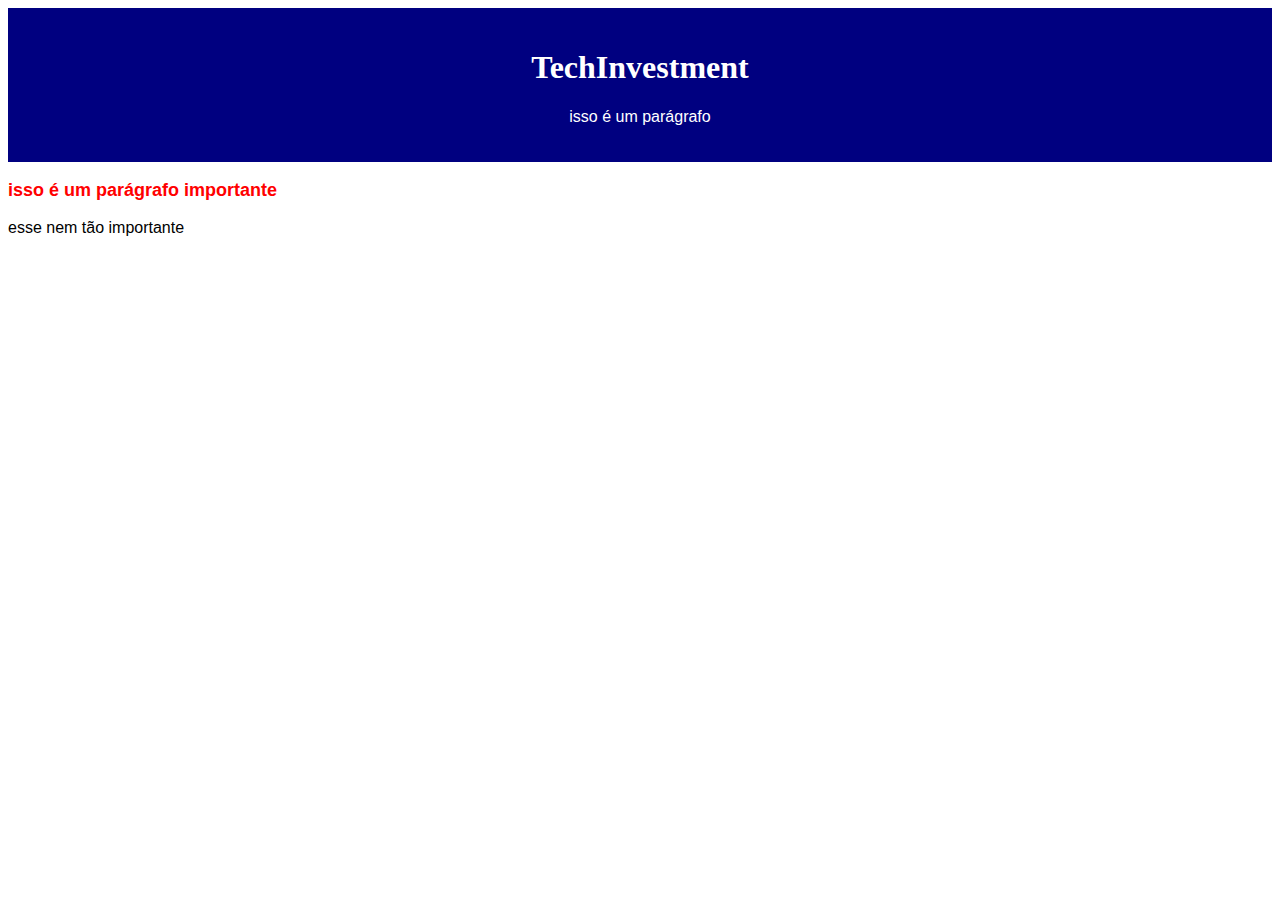
<file: index.html>
<!DOCTYPE html>
<html lang="en">

<head>
    <meta charset="UTF-8">
    <meta name="viewport" content="width=device-width, initial-scale=1.0">
    <title>TechInvestment</title>
    <link rel="stylesheet" href="./style.css">
</head>

<body>
    <div id="cabecalho">
        <h1>TechInvestment</h1>
        <p>isso é um parágrafo</p>
    </div>
    
    <p class="destaque">isso é um parágrafo importante</p>
    <p>esse nem tão importante</p>
</body>

</html>
</file>
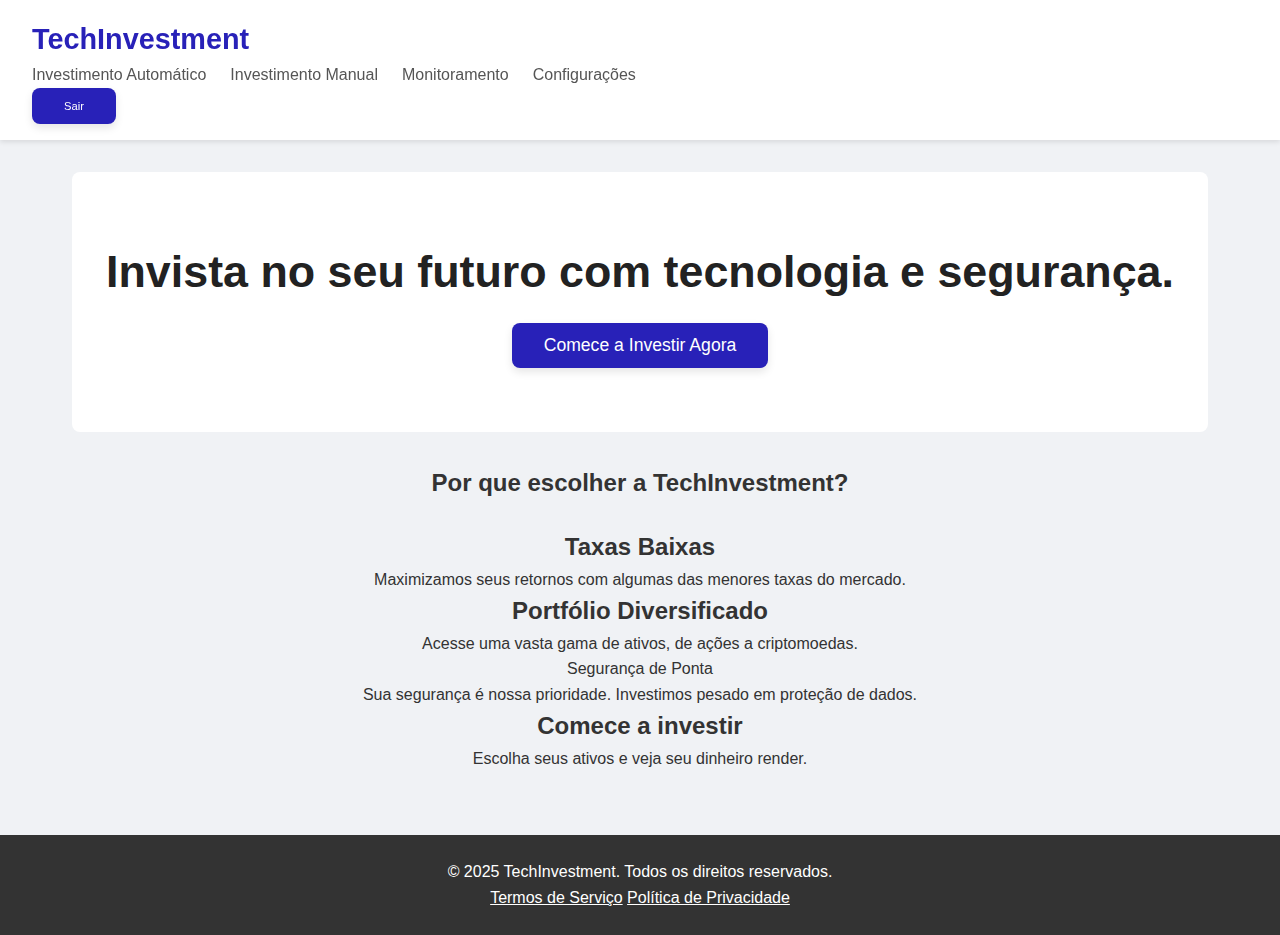
<file: Tela-inicial.html>
<!DOCTYPE html>
<html lang="pt-BR">
<head>
    <meta charset="UTF-8">
    <meta name="viewport" content="width=device-width, initial-scale=1.0">
    <title>Tela Inicial - TechInvestment</title>
    <link rel="stylesheet" href="Tela-inicial.css">
</head>
<body>
    <header>
        <nav class="navbar">
            <div class="logo">TechInvestment</div>
            <ul class="nav-links">
                <li><a href="#">Investimento Automático</a></li>
                <li><a href="#">Investimento Manual</a></li>
                <li><a href="#">Monitoramento</a></li>
                <li><a href="#">Configurações</a></li>
            </ul>
            <div class="auth-buttons">
                <button class="sair-btn" onclick="alert('Saindoo'); window.location.href='Login.html'">Sair</button>
            </div>
        </nav>
    </header>

    <main id="pq">
        <section class="hero">
            <div class="hero-content">
                <h1>Invista no seu futuro com tecnologia e segurança.</h1>
                <button class="cta-button">Comece a Investir Agora</button>
            </div>
        </section>

        <section id="features" class="features-section">
            <h2>Por que escolher a TechInvestment?</h2>
            <br>
            <div class="features-grid">
                <div class="feature-item">
                    <h2>Taxas Baixas</h2>
                    <p>Maximizamos seus retornos com algumas das menores taxas do mercado.</p>
                </div>
                <div class="feature-item">
                    <h2>Portfólio Diversificado</h2>
                    <p>Acesse uma vasta gama de ativos, de ações a criptomoedas.</p>
                </div>
                <div class="feature-item">
                    <h>Segurança de Ponta</h2>
                    <p>Sua segurança é nossa prioridade. Investimos pesado em proteção de dados.</p>
                </div>
            </div>
        </section>

        <section id="how-it-works" class="how-it-works-section">
                <div class="step">
                    <h2>Comece a investir</h2>
                    <p>Escolha seus ativos e veja seu dinheiro render.</p>
                </div>
            </div>
        </section>
    </main>

    <footer id="contact">
        <p>&copy; 2025 TechInvestment. Todos os direitos reservados.</p>
        <div class="footer-links">
            <a href="#">Termos de Serviço</a>
            <a href="#">Política de Privacidade</a>
        </div>
    </footer>
</body>
</html>
</file>
<file: style.css>
#cabecalho {
    background-color: navy;
    color: white;
    padding: 20px;
    text-align: center;
}

.destaque {
    color: red;
    font-weight: bold;
    font-size: 18px;
}

p {
    font-family: Arial, Helvetica, sans-serif;
}
</file>
<file: Tela-inicial.css>
* {
    margin: 0;
    padding: 0;
    box-sizing: border-box;
}
body {
    font-family: -apple-system, BlinkMacSystemFont, 'Segoe UI', Roboto, Oxygen,
        Ubuntu, Cantarell, 'Open Sans', 'Helvetica Neue', sans-serif;
    background-color: #f0f2f5;
    color: #333;
    line-height: 1.6;
}
header {
    background-color: #ffffff;
    padding: 1rem 2rem;
    box-shadow: 0 2px 5px rgba(0, 0, 0, 0.1);
    display: flex;
    justify-content: space-between;
    align-items: center;
    position: sticky;
    top: 0;
    z-index: 1000;
}
.logo {
    font-size: 1.8rem;
    font-weight: bold;
    color: #2821b8;
}
nav ul {
    list-style: none;
    display: flex;
    gap: 1.5rem;
}
nav a {
    text-decoration: none;
    color: #555;
    font-weight: 500;
    transition: color 0.3s ease;
}
nav a:hover {
    color: #2821b8;
}
main {
    padding: 2rem;
    max-width: 1200px;
    margin: 0 auto;
}
.hero {
    text-align: center;
    padding: 4rem 1rem;
    background-color: #ffffff;
    border-radius: 8px;
    margin-bottom: 2rem;
}
.hero h1 {
    font-size: 2.8rem;
    margin-bottom: 1rem;
    color: #222;
}
.hero p {
    font-size: 1.2rem;
    margin-bottom: 2rem;
    color: #666;
}
.btn {
    display: inline-block;
    background-color: #2821b8;
    color: #ffffff;
    padding: 12px 24px;
    text-decoration: none;
    border-radius: 5px;
    font-weight: bold;
    transition: background-color 0.3s ease, transform 0.2s ease;
}
.btn:hover {
    background-color: #2821b8;
    transform: translateY(-2px);
}
footer {
    text-align: center;
    padding: 1.5rem;
    margin-top: 2rem;
    background-color: #333;
    color: #fff;
}
.cta-button {
    background-color: #2821b8;
    color: #fff;
    border: none;
    padding: 12px 32px;
    border-radius: 8px;
    font-size: 1.1em;
    cursor: pointer;
    box-shadow: 0 4px 8px rgba(0,0,0,0.1);
    transition: background 0.3s;
}
input:focus {
    border-color: #2821b8;
    box-shadow: 0 4px 16px rgba(44, 44, 84, 0.12);
    outline: none;
    background: #eef0ff;
}
.botao-cadastrar:hover {
    background-color: #211a5c;
}
.sair-btn {
    background-color: #2821b8;
    color: #fff;
    border: none;
    padding: 12px 32px;
    border-radius: 8px;
    font-size: 0.7em;
    cursor: pointer;
    box-shadow: 0 4px 8px rgba(0,0,0,0.1);
    transition: background 0.3s;
}
input:focus {
    border-color: #2821b8;
    box-shadow: 0 4px 16px rgba(44, 44, 84, 0.12);
    outline: none;
    background: #eef0ff;
}
.botao-cadastrar:hover {
    background-color: #211a5c;
}
#pq {
    text-align: center;
}
a {
    color: white;
}
</file>
